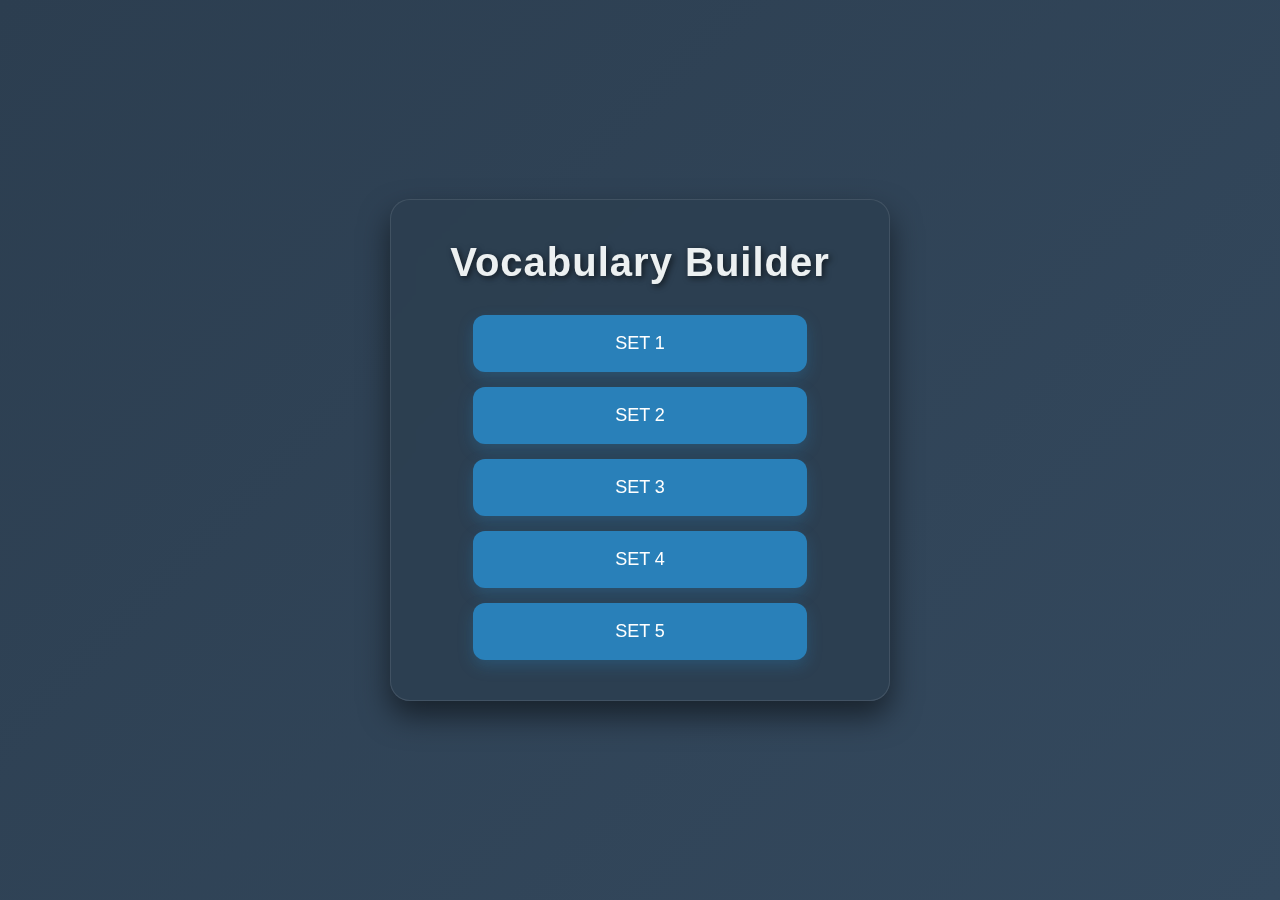
<file: index.html>
<!DOCTYPE html>
<html lang="en">
<head>
    <meta charset="UTF-8">
    <meta name="viewport" content="width=device-width, initial-scale=1.0">
    <title>Vocabulary Builder</title>
    <link rel="stylesheet" href="styles.css">
</head>
<body>


    <div class="container">
        
        <h1 class="heading">Vocabulary Builder</h1>

        <div class="button-container">
            <button class="set-button" onclick="selectSet(1)">Set 1</button>
            <button class="set-button" onclick="selectSet(2)">Set 2</button>
            <button class="set-button" onclick="selectSet(3)">Set 3</button>
            <button class="set-button" onclick="selectSet(4)">Set 4</button>
            <button class="set-button" onclick="selectSet(5)">Set 5</button>
        </div>


    </div>

    <script>

        // Function to store the selected set number in localStorage and redirect to flashcards page

        function selectSet(setNumber) {

            // Store the selected set number in localStorage
            localStorage.setItem('selectedSet', setNumber);


            // Redirect to the flashcards page
            window.location.href = "flashcards.html"; 
        }
    </script>
</body>
</html>
</file>
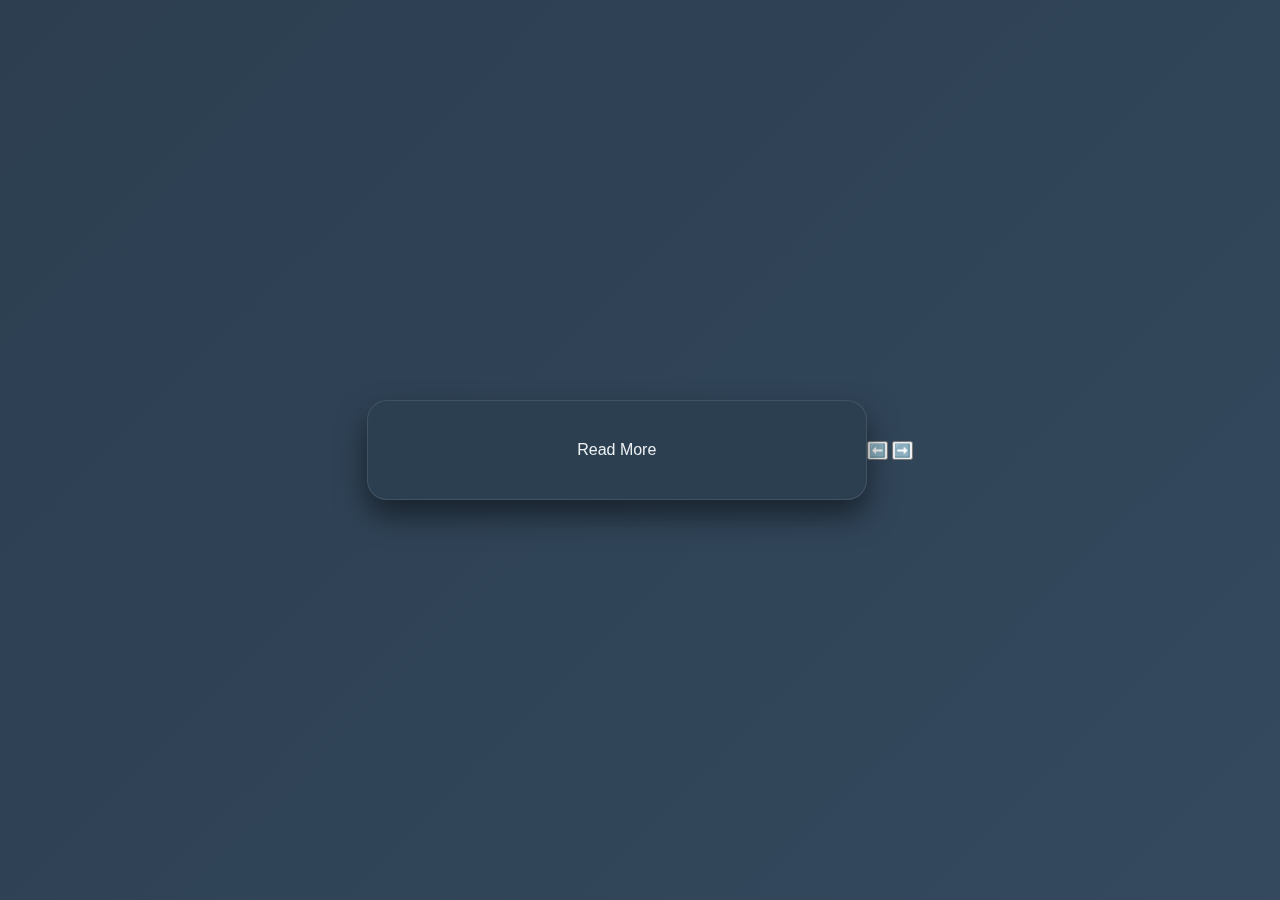
<file: main.html>
<!DOCTYPE html>
<html lang="en">
<head>
    <meta charset="UTF-8">
    <meta name="viewport" content="width=device-width, initial-scale=1.0">
    <link rel="stylesheet" href="styles.css">
    <title>Word Flip Card</title>
</head>
<body>
    <div class="container" id="wordContainer">
        <div class="card" id="wordCard">
            <div class="card-inner">
                <div class="card-front" id="wordDisplay"></div>
                <div class="card-back" id="detailsDisplay">
                    <h3 id="meaningDisplay"></h3>
                    <div class="read-more" id="readMoreButton">Read More</div>
                    <table id="detailsTable" style="display: none;">
                        <tr><th>Meaning in Nepali</th><td id="meaningNepaliDisplay"></td></tr>
                        <tr><th>Sentence</th><td id="sentenceDisplay"></td></tr>
                        <tr><th>Pronunciation</th><td id="pronunciationDisplay"></td></tr>
                    </table>
                </div>
            </div>
        </div>
    </div>
    <div class="navigation">
        <button id="prevButton">⬅️</button>
        <button id="nextButton">➡️</button>
    </div>

    <script src="script.js"></script>
</body>
</html>
</file>
<file: styles.css>
* {
    margin: 0;
    padding: 0;
    box-sizing: border-box;
}

body {
    font-family: 'Roboto', sans-serif; 
    background: linear-gradient(135deg, #2c3e50, #34495e);
    display: flex;
    justify-content: center;
    align-items: center;
    height: 100vh;
    color: #ecf0f1; 
    overflow: hidden;
}

.container {
    text-align: center;
    background-color: rgba(44, 62, 80, 0.85); 
    padding: 40px;
    border-radius: 20px; 
    backdrop-filter: blur(10px); 
    box-shadow: 0 15px 30px rgba(0, 0, 0, 0.5); 
    max-width: 500px;
    width: 100%;
    border: 1px solid rgba(255, 255, 255, 0.1); 
}

.heading {
    font-size: 40px; 
    font-weight: 700;
    margin-bottom: 30px;
    letter-spacing: 1px;
    color: #ecf0f1; 
    text-shadow: 2px 2px 6px rgba(0, 0, 0, 0.6); 
}

.button-container {
    display: flex;
    flex-direction: column; 
    gap: 15px; 
}

.set-button {
    padding: 18px 30px;
    font-size: 18px;
    background-color: #2980b9; 
    color: #fff;
    border: none;
    border-radius: 12px;
    cursor: pointer;
    transition: all 0.3s ease; 
    box-shadow: 0 6px 15px rgba(41, 128, 185, 0.3);
    width: 80%; 
    max-width: 350px;
    margin: 0 auto;
    text-transform: uppercase; 
}

.set-button:hover {
    background-color: #1abc9c; 
    transform: translateY(-4px); 
    box-shadow: 0 8px 20px rgba(41, 128, 185, 0.5); 
}


.set-button:focus {
    outline: none;
    box-shadow: 0 0 0 3px rgba(41, 128, 185, 0.8); 
}


.set-button:active {
    transform: translateY(2px); 
}


@media (max-width: 768px) {
    .container {
        width: 85%;
        padding: 30px;
    }

    .set-button {
        width: 90%;
    }
}

@media (max-width: 480px) {
    .container {
        width: 100%;
        padding: 20px;
    }

    .set-button {
        width: 100%;
    }
}
</file>
